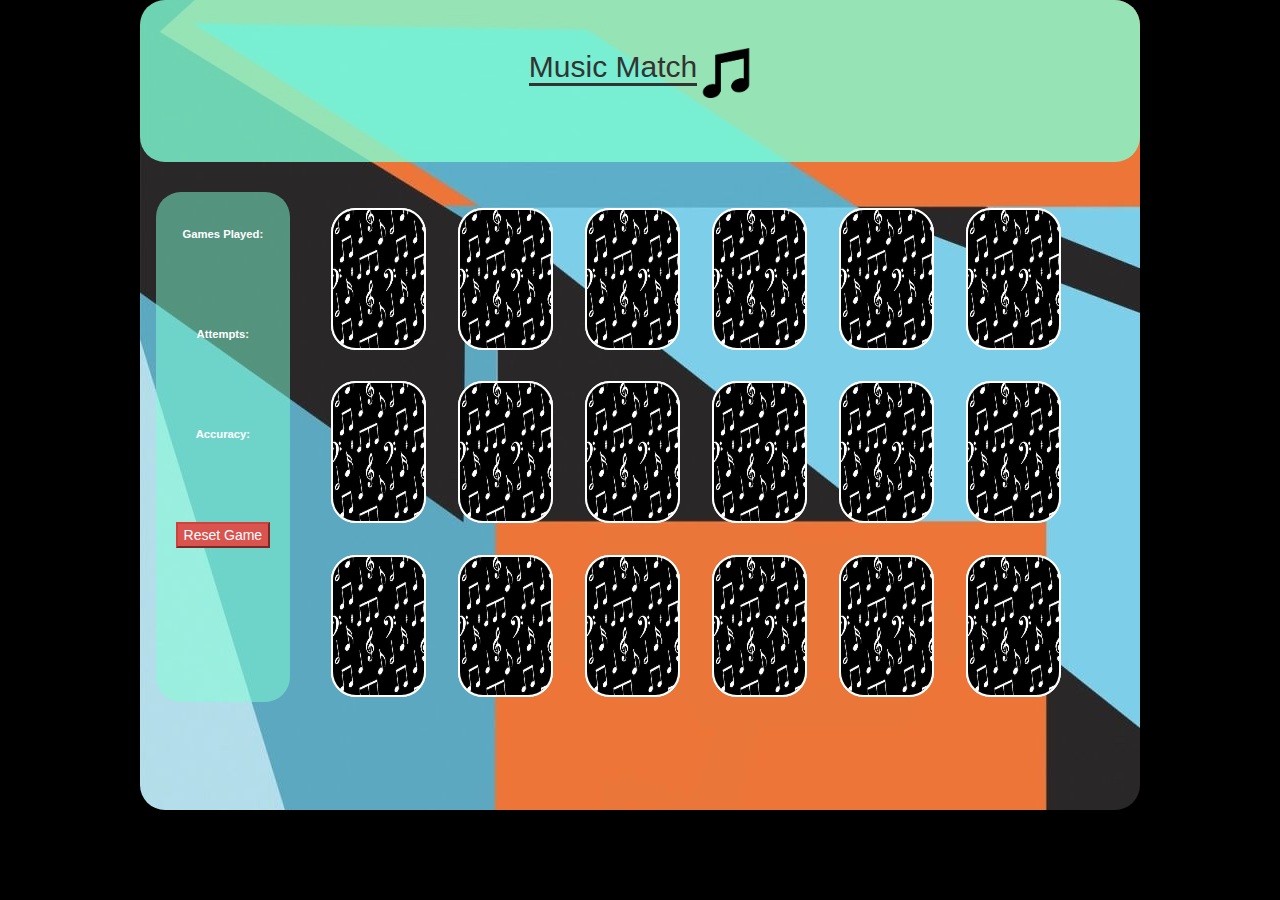
<file: index.html>
<!DOCTYPE html>
<html>
<head>
    <title>Music Match</title>
    <link rel="shortcut icon" type="image/x-icon" href="images/matchicon.png">
    <link rel="stylesheet" href="https://maxcdn.bootstrapcdn.com/bootstrap/3.3.6/css/bootstrap.min.css">
    <link rel="stylesheet" href="style.css">
    <script src="https://ajax.googleapis.com/ajax/libs/jquery/2.1.4/jquery.min.js"></script>
    <script src="script.js"></script>
</head>
<body>
<div class="main_container">

    <!--This is the header-->
    <header class="jumbotron">
        <h2 class="title">Music Match</h2>
        <img src="images/logo.png" alt="pair of eighth notes">
    </header>

    <div class="row">
        <div class="stats col-xs-2">
            <div class="stat_text">
                <div class="games_played">
                    <h3 class="label">Games Played:</h3>
                    <h4 class="value"></h4>
                </div>
                <div class="attempts">
                    <h3 class="label">Attempts:</h3>
                    <h4 class="value"></h4>
                </div>
                <div class="accuracy">
                    <h3 class="label">Accuracy:</h3>
                    <h4 class="value"></h4>
                </div>
                <button class="reset btn-large btn-danger">Reset Game</button>
            </div>
        </div>

        <!--This is the game area - where the cards will be-->

        <div id="game-area" class="col-xs-9">

            <!--cards 1-6-->

            <div class="col-xs-2 card">
                <div class="back"><img src="images/card_back.png" alt=""></div>
            </div>
            <div class="col-xs-2 card">
                <div class="back"><img src="images/card_back.png" alt=""></div>
            </div>
            <div class="col-xs-2 card">
                <div class="back"><img src="images/card_back.png" alt=""></div>
            </div>
            <div class="col-xs-2 card">
                <div class="back"><img src="images/card_back.png" alt=""></div>
            </div>
            <div class="col-xs-2 card">
                <div class="back"><img src="images/card_back.png" alt=""></div>
            </div>

            <div class="col-xs-2 card">
                <div class="back"><img src="images/card_back.png" alt=""></div>
            </div>
            <div class="col-xs-2 card">
                <div class="back"><img src="images/card_back.png" alt=""></div>
            </div>

            <!--cards 7-12-->

            <div class="col-xs-2 card">
                <div class="back"><img src="images/card_back.png" alt=""></div>
            </div>
            <div class="col-xs-2 card">
                <div class="back"><img src="images/card_back.png" alt=""></div>
            </div>
            <div class="col-xs-2 card">
                <div class="back"><img src="images/card_back.png" alt=""></div>
            </div>
            <div class="col-xs-2 card">
                <div class="back"><img src="images/card_back.png" alt=""></div>
            </div>
            <div class="col-xs-2 card">
                <div class="back"><img src="images/card_back.png" alt=""></div>
            </div>
            <div class="col-xs-2 card">
                <div class="back"><img src="images/card_back.png" alt=""></div>
            </div>

            <!--cards 13-18-->

            <div class="col-xs-2 card">
                <div class="back"><img src="images/card_back.png" alt=""></div>
            </div>

            <div class="col-xs-2 card">
                <div class="back"><img src="images/card_back.png" alt=""></div>
            </div>
            <div class="col-xs-2 card">
                <div class="back"><img src="images/card_back.png" alt=""></div>
            </div>
            <div class="col-xs-2 card">
                <div class="back"><img src="images/card_back.png" alt=""></div>
            </div>
            <div class="col-xs-2 card">
                <div class="back"><img src="images/card_back.png" alt=""></div>
            </div>
            <h1 class="win">You Won!</h1>
        </div>
    </div>
</div>
</body>
</html>
</file>
<file: style.css>
body {
    background-color: black;
    height: 95vh;
    width: 95vw;
    margin: 0 auto;
}

.jumbotron {
    height: 20%;
    background-color: rgba(127, 255, 212, .8);
    border-radius: 25px;
    top: 1%;
    left: 1%;
    text-align: center;
}

.jumbotron h3, h2 {
    text-align: center;
    display: inline-block;
    margin: 0 auto;
}

.title {
    border-bottom: 3px solid;
}

.main_container {
    min-width: 1000px;
    max-width: 1000px;
    margin: 0 auto;
    height: 90vh;
    background-image: url('images/back04.jpg');
    filter: alpha(opacity=40);
    border-radius: 25px;
}

header img {
    position: relative;
    left: 0;
    width: 5%;
    display: inline-block;
}

.row {
    height: 70%;
}

.stats {
    background-color: rgba(127, 255, 212, .5);
    margin-left: 3%;
    height: 90%;
    width: 13%;
    border-radius: 25px;
    padding-top: 30px;
}

#game-area {
    display: inline-block;
    margin-left: 1%;
    margin-right: 1%;
    height: 100%;
    width: 80%;
    border-radius: 25px;
}

.card {
    display: inline-block;
    width: 12%;
    height: 25%;
    position: relative;
    margin: 2%;
}

.card img {
    position: absolute;
    top: 0;
    left: 0;
    height: 100%;
    width: 100%;
    border: 2px solid white;
    border-radius: 25px;
}

/*winning message*/
.win {
    margin: 0 auto;
    color: yellow;
    font-size: 150px;
    position: absolute;
    display: none;
    width: 100%;
    text-align: center;
    top: 50%;
    transform: translateY(-50%);
    background-color: red;
    border-radius: 25px;
}

.games_played, .attempts, .accuracy {
    height: 100px;
    font-size: 15px;
    text-align: center;
}

.white_text {
    color: white;
    font-weight: bold;
}

.stat_text {
    text-align: center;
}
</file>
